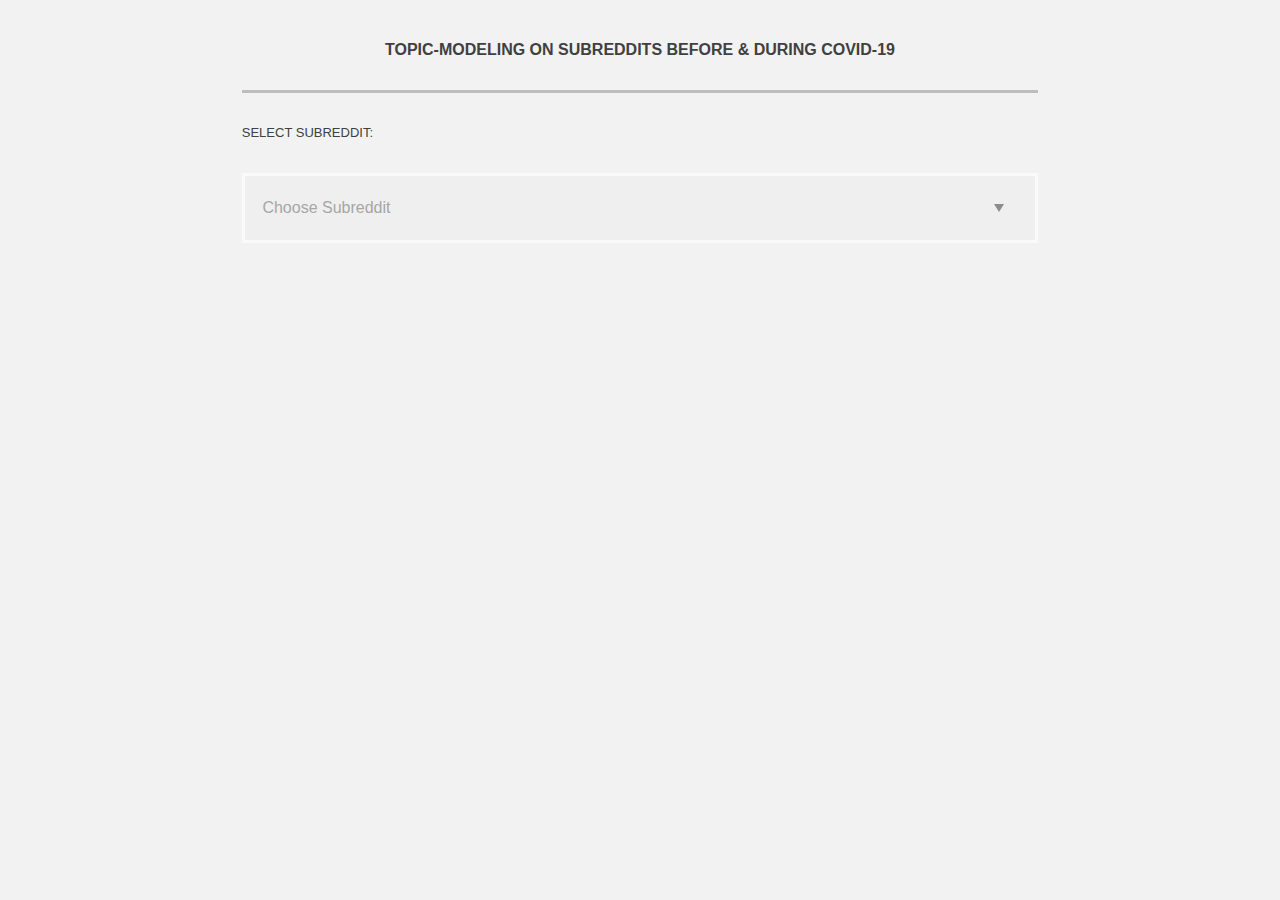
<file: templates/index.html>
<!DOCTYPE html>
<html lang="en">
<head>
  <meta charset="UTF-8">
  <title>Topic Modeling On Subreddits Before And During COVID-19</title>
  <style>
body {
  padding-top: 0 !important;
}

/*  COLORS
--------------------------------------

SLATE           = #404040       - text color
GREY            = #ebebeb		-
LIGHT GREY      = #e0e0e0		-

TURQUOISE       = #006064		-
BLUE            = #598db2		-
PEACH           = #ffe0b2		-
GOLD 		    = #ffb74d		-

GREEN           = #5A7F68

-------------------------------------- */
/* Base Styles used throughout site*/
/* Vertical Rhythm */
h1 {
  font-size: 4.157rem;
  line-height: 3.43505rem;
}
@media screen and (max-width: 39.9375em) {
  h1 {
    font-size: 3.369rem;
  }
}

h2 {
  font-size: 2.369rem;
  line-height: 2.5781rem;
}
@media screen and (max-width: 39.9375em) {
  h2 {
    font-size: 1.778rem;
  }
}

h3 {
  font-size: 1.778rem;
  line-height: 1.93285rem;
}
@media screen and (max-width: 39.9375em) {
  h3 {
    font-size: 1.333rem;
  }
}

h4 {
  font-size: 1.333rem;
  line-height: 2.5781rem;
}
@media screen and (max-width: 39.9375em) {
  h4 {
    font-size: 1.333rem;
  }
}

h5 {
  font-size: 1rem;
  line-height: 1.45rem;
}
@media screen and (max-width: 39.9375em) {
  h5 {
    font-size: 1rem;
  }
}

p, h1, h2, h3, h4, h5 {
  font-family: "Montserrat", "Gotham", "Open Sans", "Helvetica Neue", Helvetica, sans-serif;
  padding-bottom: 0.333em;
}

h1, h2, h3, h4, h5 {
  font-weight: bold;
}

html {
  font-size: 1em;
}

html, body {
  margin: 0;
  height: 100%;
  width: 100%;
  background: #f2f2f2;
  font-family: "Montserrat", "Gotham", "Open Sans", "Helvetica Neue", Helvetica, sans-serif;
  font-size: 1rem;
  line-height: 1.45rem;
  color: #404040;
  -webkit-font-smoothing: antialiased;
  -moz-osx-font-smoothing: grayscale;
  text-rendering: optimizeLegibility;
  -webkit-box-sizing: border-box;
  -moz-box-sizing: border-box;
  box-sizing: border-box;
}

*, *:before, *:after {
  -webkit-box-sizing: inherit;
  -moz-box-sizing: inherit;
  box-sizing: inherit;
}

body:before, body:after, .wrapper:before, .wrapper:after, section:before, section:after, .block:before, .block:after, aside:before, aside:after, .sidebar:before, .sidebar:after, .main:before, .main:after {
  content: " ";
  display: block;
  height: 0;
  overflow: hidden;
}
body:after, .wrapper:after, section:after, .block:after, aside:after, .sidebar:after, .main:after {
  clear: both;
}

a {
  cursor: pointer;
  outline: 0;
  text-decoration: none;
}

.optional {
  color: #7f7f7f;
}
.optional label {
  color: #7f7f7f !important;
}
.optional.instructions {
  margin: 0 auto 1.3333rem;
  text-align: center;
}

p.optional {
  font-size: 77.77778%;
  font-style: italic;
  text-transform: none;
  color: #7f7f7f;
}

.line-title {
  margin: 0 auto 1.3333rem;
  text-align: center;
  display: block;
  position: relative;
  overflow: hidden;
}
.line-title:before, .line-title:after {
  content: "";
  display: inline-block;
  height: 0.125rem;
  background-color: #cccccc;
  width: 50%;
  position: relative;
  vertical-align: middle;
}
.line-title:before {
  left: -0.77778em;
  margin-left: -50%;
}
.line-title:after {
  right: -0.77778em;
  margin-right: -50%;
}

form {
  margin: 2.369rem auto !important;
}

h1,
h2,
p {
  margin: 0 auto 1.77778rem;
}

h2,
p {
  max-width: 77.77778%;
}

h1 {
  padding: 0 1.77778rem 1.77778rem;
  border-bottom: 0.2em solid #bdbdbd;
  font-size: 1rem;
  line-height: 1.45rem;
  text-align: center;
  text-transform: uppercase;
}
@media screen and (max-width: 39.9375em) {
  h1 {
    font-size: 1rem;
  }
}

h2 {
  padding: 1.33333rem;
  margin-left: auto;
  margin-right: auto;
  font-size: 1rem;
  line-height: 1.45rem;
  text-align: left;
  text-transform: uppercase;
  border-bottom: 2px solid #bdbdbd;
}
@media screen and (max-width: 39.9375em) {
  h2 {
    font-size: 1rem;
  }
}

p {
  padding-left: 1.77778rem;
  padding-right: 1.77778rem;
}

form h2,
form p {
  max-width: 100%;
}
form h2 {
  margin-bottom: 0;
}

@media screen and (max-width : 63.9375em) {
  p {
    padding-left: 0;
    padding-right: 0;
  }

  .form_instructions label,
.form_instructions p {
    width: 100%;
    float: left;
    margin-left: 0;
    margin-right: 0;
  }
  .form_instructions label {
    margin-bottom: 0.5rem;
  }
  .form_instructions p {
    margin-bottom: 1.77778rem;
    padding: 0 0.77778rem;
  }
}
form,
.form {
  display: block;
  margin: auto;
  max-width: 49.7777792rem;
  position: relative;
}
form:before, form:after,
.form:before,
.form:after {
  content: " ";
  display: block;
  height: 0;
  overflow: hidden;
}
form:after,
.form:after {
  clear: both;
}
form label,
.form label {
  color: #404040;
  float: none;
  display: block;
  margin-left: auto;
  margin-right: auto;
}
@media screen and (max-width: 39.9375em) {
  form label,
.form label {
    width: 100%;
    float: left;
    margin-left: 0;
    margin-right: 0;
  }
}
form:not(.formgroup .form-three-column),
.form:not(.formgroup .form-three-column) {
  position: relative;
}
form:not(.formgroup .form-three-column):before, form:not(.formgroup .form-three-column):after,
.form:not(.formgroup .form-three-column):before,
.form:not(.formgroup .form-three-column):after {
  content: " ";
  display: block;
  height: 0;
  overflow: hidden;
}
form:not(.formgroup .form-three-column):after,
.form:not(.formgroup .form-three-column):after {
  clear: both;
}
form:not(.formgroup .form-three-column) label,
.form:not(.formgroup .form-three-column) label {
  width: 100%;
  float: left;
  margin-left: 0;
  margin-right: 0;
}
form:not(.formgroup .form-three-column) label:nth-child(even),
.form:not(.formgroup .form-three-column) label:nth-child(even) {
  float: right;
  margin-right: 0;
}
form .formgroup,
.form .formgroup {
  display: block;
  padding: 1.77778rem 1.77778rem 0;
  margin: 0 auto 1.77778rem;
  background: #e0e0e0;
}
form .formgroup:before, form .formgroup:after,
.form .formgroup:before,
.form .formgroup:after {
  content: " ";
  display: block;
  height: 0;
  overflow: hidden;
}
form .formgroup:after,
.form .formgroup:after {
  clear: both;
}
form .formgroup label.valid,
.form .formgroup label.valid {
  position: relative;
}
form .formgroup label.valid::after,
.form .formgroup label.valid::after {
  font-family: FontAwesome;
  content: "";
  border-color: #dadada;
  position: absolute;
  top: 3.1rem;
  right: 0.8rem;
  font-family: FontAwesome;
  font-size: 1.75rem;
  color: #5A7F68;
  opacity: 0.7;
}
form .formgroup label.valid input,
form .formgroup label.valid select,
form .formgroup label.valid textarea,
.form .formgroup label.valid input,
.form .formgroup label.valid select,
.form .formgroup label.valid textarea {
  background: #ebebeb;
  border-color: #dadada;
}
form .formgroup:not(.user_info) label,
.form .formgroup:not(.user_info) label {
  width: 100%;
  float: left;
  margin-left: 0;
  margin-right: 0;
}
form .formgroup.user_info label,
.form .formgroup.user_info label {
  width: 47.1829646999%;
  float: left;
  margin-right: 5.6340706002%;
}
form .formgroup.user_info label:nth-child(even),
.form .formgroup.user_info label:nth-child(even) {
  float: right;
  margin-right: 0;
}
@media screen and (max-width: 39.9375em) {
  form .formgroup.user_info label,
.form .formgroup.user_info label {
    width: 100%;
    float: left;
    margin-left: 0;
    margin-right: 0;
  }
}
form .formgroup section.form-three-column,
form .formgroup section.citystatezip,
.form .formgroup section.form-three-column,
.form .formgroup section.citystatezip {
  width: 100%;
  float: left;
  margin-left: 0;
  margin-right: 0;
}
form .formgroup section.form-three-column.county label,
form .formgroup section.citystatezip.county label,
.form .formgroup section.form-three-column.county label,
.form .formgroup section.citystatezip.county label {
  width: 23.4043775493%;
  float: left;
  margin-right: 2.127496601%;
}
form .formgroup section.form-three-column.county label:last-child,
form .formgroup section.citystatezip.county label:last-child,
.form .formgroup section.form-three-column.county label:last-child,
.form .formgroup section.citystatezip.county label:last-child {
  float: right;
  margin-right: 0;
}
form .formgroup section.form-three-column label,
form .formgroup section.citystatezip label,
.form .formgroup section.form-three-column label,
.form .formgroup section.citystatezip label {
  width: 30.8107687368%;
  float: left;
  margin-right: 3.7838468948%;
}
form .formgroup section.form-three-column label.address,
form .formgroup section.citystatezip label.address,
.form .formgroup section.form-three-column label.address,
.form .formgroup section.citystatezip label.address {
  width: 100%;
  float: left;
  margin-left: 0;
  margin-right: 0;
}
form .formgroup section.form-three-column label:last-child,
form .formgroup section.citystatezip label:last-child,
.form .formgroup section.form-three-column label:last-child,
.form .formgroup section.citystatezip label:last-child {
  float: right;
  margin-right: 0;
}
@media screen and (max-width: 39.9375em) {
  form .formgroup section.form-three-column.county label,
form .formgroup section.citystatezip.county label,
.form .formgroup section.form-three-column.county label,
.form .formgroup section.citystatezip.county label {
    width: 100%;
    float: left;
    margin-left: 0;
    margin-right: 0;
  }
  form .formgroup section.form-three-column label,
form .formgroup section.citystatezip label,
.form .formgroup section.form-three-column label,
.form .formgroup section.citystatezip label {
    width: 100%;
    float: left;
    margin-left: 0;
    margin-right: 0;
  }
}
form .formgroup section.form-two-column,
.form .formgroup section.form-two-column {
  width: 100%;
  float: left;
  margin-left: 0;
  margin-right: 0;
}
form .formgroup section.form-two-column label,
.form .formgroup section.form-two-column label {
  width: 47.1829646999%;
  float: left;
  margin-right: 5.6340706002%;
}
form .formgroup section.form-two-column label:last-child,
.form .formgroup section.form-two-column label:last-child {
  float: right;
  margin-right: 0;
}
@media screen and (max-width: 39.9375em) {
  form .formgroup section.form-two-column label,
.form .formgroup section.form-two-column label {
    width: 100%;
    float: left;
    margin-left: 0;
    margin-right: 0;
  }
}
form .formgroup .form_instructions,
.form .formgroup .form_instructions {
  max-width: 100%;
  margin-left: auto;
  margin-right: auto;
  padding-bottom: 0;
  margin-bottom: 0;
}
form .formgroup .form_instructions:after,
.form .formgroup .form_instructions:after {
  content: " ";
  display: block;
  clear: both;
}
form .formgroup .form_instructions label,
.form .formgroup .form_instructions label {
  width: 47.1829646999%;
  float: left;
  margin-right: 5.6340706002%;
}
form .formgroup .form_instructions p,
.form .formgroup .form_instructions p {
  width: 47.1829646999%;
  float: right;
  margin-right: 0;
  padding-top: 1.77778rem;
  color: #7f7f7f;
  font-size: 0.75rem;
}
@media screen and (max-width: 39.9375em) {
  form .formgroup,
.form .formgroup {
    padding-left: 0.77778rem;
    padding-right: 0.77778rem;
    margin-bottom: 0;
  }
}
form hr,
.form hr {
  margin-top: 1rem;
  margin-bottom: 1rem;
}
@media screen and (min-width: 40em) and (max-width: 63.9375em) {
  form,
.form {
    max-width: 80%;
  }
}
@media screen and (max-width: 39.9375em) {
  form,
.form {
    max-width: 90%;
    margin-bottom: 0.77778rem;
  }
}
form .validation-wrapper,
.form .validation-wrapper {
  display: none;
  margin-bottom: 2em;
}
form .validation-wrapper .field-validation-error,
.form .validation-wrapper .field-validation-error {
  display: block;
  margin: 1rem;
  padding-bottom: 0.3333rem;
}
form .validation_message,
.form .validation_message {
  border-left: #ffb74d solid 0.2rem;
}
form .validation_message .validation-wrapper,
.form .validation_message .validation-wrapper {
  display: block;
}
form .validation_message p,
form .validation_message ul,
.form .validation_message p,
.form .validation_message ul {
  color: #7f7f7f;
}
form .validation_message p,
.form .validation_message p {
  display: block;
  margin: 0 auto 1.3333rem;
}
form .validation_message p:before, form .validation_message p:after,
.form .validation_message p:before,
.form .validation_message p:after {
  content: " ";
  display: block;
  height: 0;
  overflow: hidden;
}
form .validation_message p:after,
.form .validation_message p:after {
  clear: both;
}
form .validation_message .error-alert,
.form .validation_message .error-alert {
  display: block;
  width: 91.1971607833%;
  float: right;
  margin-right: 0;
}
form .validation_message i,
.form .validation_message i {
  width: 3.1687686165%;
  float: left;
  margin-right: 5.6340706002%;
  color: #404040;
  font-size: 1.3333rem;
}
form .validation_message ul,
.form .validation_message ul {
  list-style: disc;
  list-style-position: outside;
  display: block;
  margin: 0 0 1.77778rem;
  padding-left: 2.369rem;
}
form .validation_message ul li,
.form .validation_message ul li {
  line-height: 1.77778rem;
}
@media screen and (max-width: 39.9375em) {
  form .validation_message ul,
.form .validation_message ul {
    padding-left: 1.3333rem;
  }
  form .validation_message i,
.form .validation_message i {
    font-size: 1rem;
    padding-right: 0;
    padding-top: 0.33333rem;
  }
}

.after-form-links {
  display: block;
  margin-bottom: 1.77778rem;
}
.after-form-links:before, .after-form-links:after {
  content: " ";
  display: block;
  height: 0;
  overflow: hidden;
}
.after-form-links:after {
  clear: both;
}
.after-form-links a {
  line-height: 1.45rem;
  padding: 0.77778rem 1.33333rem;
  background: transparent;
  color: #404040;
  text-align: center;
  width: 47.1829646999%;
  float: left;
  margin-right: 5.6340706002%;
}
.after-form-links a:last-child {
  float: right;
  margin-right: 0;
}
.after-form-links a:first-child:nth-last-child(1) {
  width: 100%;
  float: left;
  margin-left: 0;
  margin-right: 0;
}
[data-whatinput=touch] .after-form-links a:focus, [data-whatinput=touch] .after-form-links a:active, [data-whatinput=mouse] .after-form-links a:focus, [data-whatinput=mouse] .after-form-links a:active, [data-whatinput=mouse] .after-form-links a:hover {
  color: #7f7f7f;
}
@media screen and (max-width : 63.9375em) {
  .after-form-links a {
    width: 100%;
    float: left;
    margin-left: 0;
    margin-right: 0;
  }
}

label {
  display: block;
  padding-bottom: 1.77778rem;
  text-transform: uppercase;
  font-size: small;
  color: #404040;
}
label span.optional {
  font-size: small;
  font-style: italic;
  text-transform: none;
  color: #7f7f7f;
}
@media screen and (max-width: 39.9375em) {
  label {
    padding-bottom: 1.77778rem;
  }
}

input,
textarea,
select {
  font-family: FontAwesome, "Montserrat", sans-serif;
  font-size: 1rem;
  line-height: 1.45rem;
  display: block;
  padding: 1.3rem 1.1rem;
  margin-top: 0.33333rem;
  width: 100%;
  border: 0.2rem solid #fafafa;
  box-shadow: none;
  outline: none;
  border-radius: 0;
  -webkit-appearance: none;
  -moz-appearance: none;
  appearance: none;
  -webkit-transition: all 0.33333s ease-in-out;
  -moz-transition: all 0.33333s ease-in-out;
  -o-transition: all 0.33333s ease-in-out;
  transition: all 0.33333s ease-in-out;
  /* Submit Button */
}
@media screen and (max-width: 39.9375em) {
  input,
textarea,
select {
    font-size: 1rem;
  }
}
input::-webkit-calendar-picker-indicator,
textarea::-webkit-calendar-picker-indicator,
select::-webkit-calendar-picker-indicator {
  z-index: 111111111;
}
[data-whatinput=mouse] input,
[data-whatinput=mouse] textarea,
[data-whatinput=mouse] select {
  outline: 0;
}
[data-whatinput=touch] input:focus, [data-whatinput=touch] input:active, [data-whatinput=mouse] input:focus, [data-whatinput=mouse] input:active, [data-whatinput=mouse] input:hover,
[data-whatinput=touch] textarea:focus,
[data-whatinput=touch] textarea:active,
[data-whatinput=mouse] textarea:focus,
[data-whatinput=mouse] textarea:active,
[data-whatinput=mouse] textarea:hover,
[data-whatinput=touch] select:focus,
[data-whatinput=touch] select:active,
[data-whatinput=mouse] select:focus,
[data-whatinput=mouse] select:active,
[data-whatinput=mouse] select:hover {
  border-color: #404040;
  color: #404040;
}
input div,
textarea div,
select div {
  display: flex;
}
input .help,
input .complete,
textarea .help,
textarea .complete,
select .help,
select .complete {
  display: none;
  font-size: 90%;
  -webkit-transition: all 0.3s ease-in-out;
  -moz-transition: all 0.3s ease-in-out;
  -o-transition: all 0.3s ease-in-out;
  transition: all 0.3s ease-in-out;
}
input::-webkit-validation-bubble-message,
textarea::-webkit-validation-bubble-message,
select::-webkit-validation-bubble-message {
  padding: 1em;
}
input .help,
textarea .help,
select .help {
  position: relative;
}
input:focus + .help,
textarea:focus + .help,
select:focus + .help {
  display: inline-block;
}
input[type=submit],
textarea[type=submit],
select[type=submit] {
  display: block;
  margin: 1.3333rem 0;
  padding: 1.3333rem;
  border-color: #404040;
  border-style: solid;
  background: #404040;
  color: #fafafa;
  font-size: 1rem;
  line-height: 1.45rem;
  font-size: 1rem;
  font-weight: bold;
  letter-spacing: 0.1rem;
  cursor: pointer;
  -webkit-transition: all 0.33333s ease-in-out;
  -moz-transition: all 0.33333s ease-in-out;
  -o-transition: all 0.33333s ease-in-out;
  transition: all 0.33333s ease-in-out;
  outline: 0;
  width: 100%;
  margin: 3.11111rem auto;
  text-transform: uppercase;
}
@media screen and (max-width: 39.9375em) {
  input[type=submit],
textarea[type=submit],
select[type=submit] {
    font-size: 1rem;
  }
}
[data-whatinput=touch] input[type=submit]:focus, [data-whatinput=touch] input[type=submit]:active, [data-whatinput=mouse] input[type=submit]:focus, [data-whatinput=mouse] input[type=submit]:active, [data-whatinput=mouse] input[type=submit]:hover,
[data-whatinput=touch] textarea[type=submit]:focus,
[data-whatinput=touch] textarea[type=submit]:active,
[data-whatinput=mouse] textarea[type=submit]:focus,
[data-whatinput=mouse] textarea[type=submit]:active,
[data-whatinput=mouse] textarea[type=submit]:hover,
[data-whatinput=touch] select[type=submit]:focus,
[data-whatinput=touch] select[type=submit]:active,
[data-whatinput=mouse] select[type=submit]:focus,
[data-whatinput=mouse] select[type=submit]:active,
[data-whatinput=mouse] select[type=submit]:hover {
  background: #fafafa;
  color: #404040;
}
input[type=submit]::-moz-focus-inner,
textarea[type=submit]::-moz-focus-inner,
select[type=submit]::-moz-focus-inner {
  border: 0;
}
[data-whatinput=touch] input[type=submit]:focus, [data-whatinput=touch] input[type=submit]:active, [data-whatinput=mouse] input[type=submit]:focus, [data-whatinput=mouse] input[type=submit]:active, [data-whatinput=mouse] input[type=submit]:hover,
[data-whatinput=touch] textarea[type=submit]:focus,
[data-whatinput=touch] textarea[type=submit]:active,
[data-whatinput=mouse] textarea[type=submit]:focus,
[data-whatinput=mouse] textarea[type=submit]:active,
[data-whatinput=mouse] textarea[type=submit]:hover,
[data-whatinput=touch] select[type=submit]:focus,
[data-whatinput=touch] select[type=submit]:active,
[data-whatinput=mouse] select[type=submit]:focus,
[data-whatinput=mouse] select[type=submit]:active,
[data-whatinput=mouse] select[type=submit]:hover {
  border-color: #404040;
}

textarea,
label textarea,
[type=textarea] {
  height: 6rem;
  max-height: auto;
  min-height: 6rem;
  overflow: auto;
}

select {
  height: auto;
  min-height: 70px;
  cursor: pointer;
  color: #a6a6a6;
  background-image: url('data:image/svg+xml;utf8,<svg xmlns="http://www.w3.org/2000/svg" version="1.1" width="32" height="24" viewBox="0 0 32 24"><polygon points="0,0 32,0 16,24" style="fill: rgb(204, 204, 204)"></polygon></svg>');
  background-size: 0.575em;
  background-image: url('data:image/svg+xml;utf8,<svg xmlns="http://www.w3.org/2000/svg" version="1.1" width="32" height="24" viewBox="0 0 32 24"><polygon points="0,0 32,0 16,24" style="fill: rgb(140, 140, 140)"></polygon></svg>');
  background-position: 96% 50%;
  background-repeat: no-repeat;
  background-size: 0.625em;
}
@media screen and (min-width: 0\0 ) {
  select {
    background-image: url("[data-uri]");
  }
}
select:active, select:focus {
  color: #404040;
  border-color: #404040;
  background-image: url('data:image/svg+xml;utf8,<svg xmlns="http://www.w3.org/2000/svg" version="1.1" width="32" height="24" viewBox="0 0 32 24"><polygon points="0,0 32,0 16,24" style="fill: rgb(204, 204, 204)"></polygon></svg>');
}
@media screen and (min-width: 0\0 ) {
  select:active, select:focus {
    background-image: url("[data-uri]");
  }
}
select::-moz-focus-inner {
  border: 0;
}
@media screen and (min-width: 0\0 ) {
  select {
    background-image: url("[data-uri]");
  }
}
[data-whatinput=touch] select:focus, [data-whatinput=touch] select:active, [data-whatinput=mouse] select:focus, [data-whatinput=mouse] select:active, [data-whatinput=mouse] select:hover {
  color: #404040;
  border-color: #404040;
  background-image: url('data:image/svg+xml;utf8,<svg xmlns="http://www.w3.org/2000/svg" version="1.1" width="32" height="24" viewBox="0 0 32 24"><polygon points="0,0 32,0 16,24" style="fill: rgb(64, 64, 64)"></polygon></svg>');
  background-position: 96% 50%;
  background-repeat: no-repeat;
  background-size: 0.625em;
}
@media screen and (min-width: 0\0 ) {
  [data-whatinput=touch] select:focus, [data-whatinput=touch] select:active, [data-whatinput=mouse] select:focus, [data-whatinput=mouse] select:active, [data-whatinput=mouse] select:hover {
    background-image: url("[data-uri]");
  }
}

input::-webkit-input-placeholder,
input:-ms-input-placeholder,
input::-moz-placeholder,
input:-moz-placeholder,
textarea::-webkit-input-placeholder,
textarea:-ms-input-placeholder,
textarea::-moz-placeholder,
textarea:-moz-placeholder {
  color: #999;
}
input::-webkit-input-placeholder:focus::-webkit-input-placeholder, input::-webkit-input-placeholder:active::-webkit-input-placeholder,
input:-ms-input-placeholder:focus::-webkit-input-placeholder,
input:-ms-input-placeholder:active::-webkit-input-placeholder,
input::-moz-placeholder:focus::-webkit-input-placeholder,
input::-moz-placeholder:active::-webkit-input-placeholder,
input:-moz-placeholder:focus::-webkit-input-placeholder,
input:-moz-placeholder:active::-webkit-input-placeholder,
textarea::-webkit-input-placeholder:focus::-webkit-input-placeholder,
textarea::-webkit-input-placeholder:active::-webkit-input-placeholder,
textarea:-ms-input-placeholder:focus::-webkit-input-placeholder,
textarea:-ms-input-placeholder:active::-webkit-input-placeholder,
textarea::-moz-placeholder:focus::-webkit-input-placeholder,
textarea::-moz-placeholder:active::-webkit-input-placeholder,
textarea:-moz-placeholder:focus::-webkit-input-placeholder,
textarea:-moz-placeholder:active::-webkit-input-placeholder {
  color: #111;
}
input::-webkit-input-placeholder:focus::-ms-input-placeholder, input::-webkit-input-placeholder:active::-ms-input-placeholder,
input:-ms-input-placeholder:focus::-ms-input-placeholder,
input:-ms-input-placeholder:active::-ms-input-placeholder,
input::-moz-placeholder:focus::-ms-input-placeholder,
input::-moz-placeholder:active::-ms-input-placeholder,
input:-moz-placeholder:focus::-ms-input-placeholder,
input:-moz-placeholder:active::-ms-input-placeholder,
textarea::-webkit-input-placeholder:focus::-ms-input-placeholder,
textarea::-webkit-input-placeholder:active::-ms-input-placeholder,
textarea:-ms-input-placeholder:focus::-ms-input-placeholder,
textarea:-ms-input-placeholder:active::-ms-input-placeholder,
textarea::-moz-placeholder:focus::-ms-input-placeholder,
textarea::-moz-placeholder:active::-ms-input-placeholder,
textarea:-moz-placeholder:focus::-ms-input-placeholder,
textarea:-moz-placeholder:active::-ms-input-placeholder {
  color: #111;
}
input::-webkit-input-placeholder:focus::-moz-placeholder, input::-webkit-input-placeholder:active::-moz-placeholder,
input:-ms-input-placeholder:focus::-moz-placeholder,
input:-ms-input-placeholder:active::-moz-placeholder,
input::-moz-placeholder:focus::-moz-placeholder,
input::-moz-placeholder:active::-moz-placeholder,
input:-moz-placeholder:focus::-moz-placeholder,
input:-moz-placeholder:active::-moz-placeholder,
textarea::-webkit-input-placeholder:focus::-moz-placeholder,
textarea::-webkit-input-placeholder:active::-moz-placeholder,
textarea:-ms-input-placeholder:focus::-moz-placeholder,
textarea:-ms-input-placeholder:active::-moz-placeholder,
textarea::-moz-placeholder:focus::-moz-placeholder,
textarea::-moz-placeholder:active::-moz-placeholder,
textarea:-moz-placeholder:focus::-moz-placeholder,
textarea:-moz-placeholder:active::-moz-placeholder {
  color: #111;
}

.pseudo-search {
  display: flex;
  border: 0.2rem solid #fafafa;
  background: #fafafa;
  margin-bottom: 1.333333em;
  -webkit-transition: all 0.33333s ease-in-out;
  -moz-transition: all 0.33333s ease-in-out;
  -o-transition: all 0.33333s ease-in-out;
  transition: all 0.33333s ease-in-out;
}
.pseudo-search.gry {
  border-color: #e0e0e0;
}
.pseudo-search input[type=search] {
  background-color: #fafafa;
  margin: auto;
  border: 0;
}
.pseudo-search button,
.pseudo-search i {
  margin: auto 0;
  border: none;
  background: #fafafa;
  cursor: pointer;
}
[data-whatinput=touch] .pseudo-search button:focus, [data-whatinput=touch] .pseudo-search button:active, [data-whatinput=mouse] .pseudo-search button:focus, [data-whatinput=mouse] .pseudo-search button:active, [data-whatinput=mouse] .pseudo-search button:hover {
  color: #7f7f7f;
  background-color: #fafafa;
}
.pseudo-search select {
  border: none;
}
[data-whatinput=mouse] .pseudo-search:hover {
  border-color: #404040;
}
.pseudo-search:active, .pseudo-search:focus {
  border-color: #404040;
}
.pseudo-search input[type=search],
.pseudo-search input[type=search]:focus,
.pseudo-search input[type=search]:focus:active {
  border: 0;
  color: #404040;
}

form .formgroup .terms {
  margin-bottom: 1.33333rem;
}
form .formgroup .terms:before, form .formgroup .terms:after {
  content: " ";
  display: block;
  height: 0;
  overflow: hidden;
}
form .formgroup .terms:after {
  clear: both;
}
form .formgroup .terms .control__indicator,
form .formgroup .terms input {
  width: 3.1687686165%;
  float: left;
  margin-right: 5.6340706002%;
}
form .formgroup .terms .terms_label {
  width: 91.1971607833%;
  float: left;
  margin-right: 5.6340706002%;
  line-height: 2rem;
  font-size: 1rem;
}
form .formgroup .terms label.valid::after {
  top: 0;
}
form .formgroup .terms button {
  margin-left: auto;
  margin-right: auto;
}

.checkbox.narrow {
  max-width: 60%;
}
.checkbox.narrow_80 {
  max-width: 80%;
}
.checkbox span {
  margin: auto 1rem;
  text-transform: none;
}
.checkbox input {
  display: block;
  width: auto;
  margin-top: auto;
  margin-bottom: auto;
  margin-left: 0;
  border: none;
}

.control {
  position: relative;
  cursor: pointer;
  text-transform: none;
  padding-bottom: 0;
  /* disabled tick colour */
}
.control input {
  position: absolute;
  z-index: -1;
  opacity: 0;
  background: transparent;
}
.control .control__indicator {
  position: relative;
  display: block;
  margin: auto;
  width: 1rem;
  min-width: 2rem;
  height: 2rem;
  background: #fafafa;
  border: 0.2rem solid #bdbdbd;
  border-radius: 0.2369rem;
  -webkit-transition: all 0.3s ease-in-out;
  -moz-transition: all 0.3s ease-in-out;
  -o-transition: all 0.3s ease-in-out;
  transition: all 0.3s ease-in-out;
}
@media screen and (max-width: 39.9375em) {
  .control .control__indicator {
    float: right;
  }
}
.control:hover input ~ .control__indicator {
  background: #fafafa;
  border-color: #bdbdbd;
}
.control:hover input ~ .control__indicator:after {
  display: block;
  border-color: #bdbdbd;
}
.control input:checked ~ .control__indicator {
  background: #bdbdbd;
  border-color: #bdbdbd;
}
.control input:checked ~ .control__indicator:after {
  border-color: #404040;
}
.control:hover input:not([disabled]):checked ~ .control__indicator {
  background: #e0e0e0;
}
.control:hover input:not([disabled]):checked ~ .control__indicator::after {
  border-color: #404040;
}
.control input:disabled ~ .control__indicator {
  pointer-events: none;
  opacity: 0.6;
  background: #dadada;
}
.control .control__indicator:after {
  position: absolute;
  display: none;
  content: "";
}
.control input:checked ~ .control__indicator:after {
  display: block;
}
.control .control__indicator:after {
  position: absolute;
  margin: auto;
  top: 0;
  right: 0;
  left: 0;
  bottom: 0.2369rem;
  width: 0.5rem;
  height: 0.9rem;
  transform: rotate(45deg);
  border: solid #404040;
  border-width: 0 0.2rem 0.2rem 0;
}
.control input:disabled ~ .control__indicator:after {
  border-color: #7b7b7b;
}

</style>
</head>

<body>
  <main>
<form action = "" method="POST">
  <h1>Topic-Modeling On Subreddits Before & During COVID-19</h1>
 <div class="form-group">
  <label class="sr-only" for="subreddit">Select Subreddit:</label>
    <select class="form-control" id="subreddit" name="subreddit" onchange="this.form.submit();">
      <option value="default">Choose Subreddit</option>
     <option value="abuse_pre">r/abuse (Pre-pandemic)</option>
     <option value="abuse_mid">r/abuse (Mid-pandemic)</option>
     <option value="viol_pre">r/domesticViolence (Pre-pandemic)</option>
     <option value="viol_mid">r/domesticViolence (Mid-pandemic)</option>
     <option value="ptsd_pre">r/ptsd (Pre-pandemic)</option>
     <option value="ptsd_mid">r/ptsd (Mid-pandemic)</option>
   </select>
  </div>
  <div class="form-group">
</div>
</form>
  </main>
</body>
</html>
</file>
